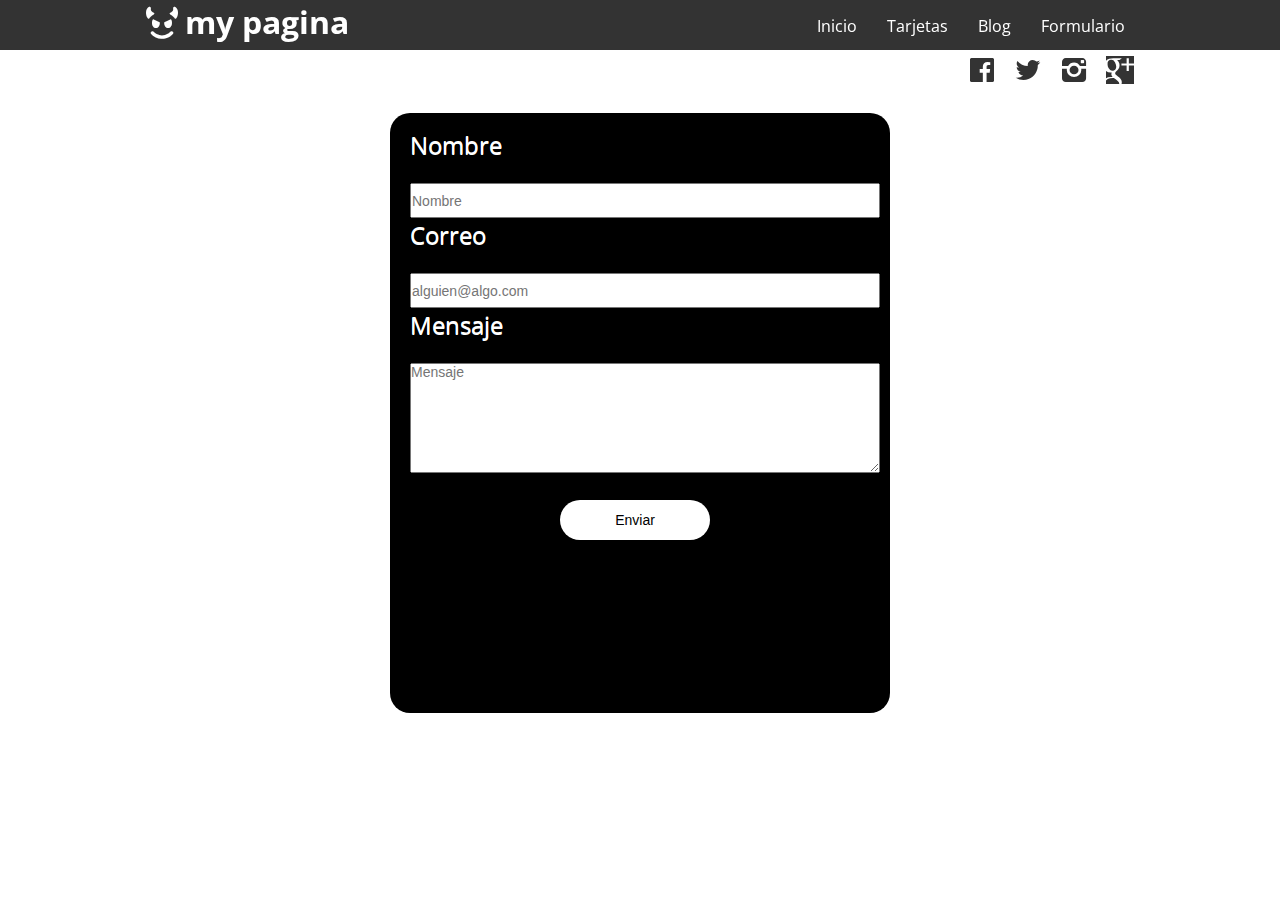
<file: formulario.html>
<!doctype html>
<html lang="en">
  <head>
    <link rel="stylesheet" href="css/fontello.css">
    <link rel="stylesheet" href="css/estilos.css">
    <header>
        <div class="contenedor">
            <form action="guardar.php" method="POST">
            <h1 class="icon-emo-devil">my pagina</h1>
            <input type="checkbox" id="menu-bar">
            <label class="icon-menu" for="menu-bar"></label> 
            <nav class="menu">
                <a href="index.html">Inicio</a>
                <a href="tarjetas.html">Tarjetas</a>
                <a href="blog.html">Blog</a>
                <a href="formulario.html">Formulario</a>
            </nav>
        </div>
     
        <footer>
            
            <div class="contenedor">
                <p class="copy">Gustavo Jesus Soto Cabello &copy; 2020</p>
                <div class="sociales">
                <a class="icon-facebook-official" href="https://www.facebook.com/tavito.sotoc/" target="blank"></a>
                <a class="icon-twitter" href="https://twitter.com/GustavoSC0311"target="blank"></a>
                <a class="icon-instagram" href="https://www.instagram.com/gustavosc0311/"target="blank"></a>
                <a class="icon-googleplus" href="https://myaccount.google.com/?utm_source=OGB&tab=mk&utm_medium=act&pli=1&gar=1"target="blank"></a>
                </div>
            </div>
        </footer>
        <div class="form">
			<form action="guardar.php" method="POST">
				<p>Nombre</p>
				<label for="nombre">Su nombre</label>
				<br>
				<input type="text" name="nombre" placeholder="Nombre" required>
				<p>Correo</p>
				<label for="correo">Direccion De Correo</label>
				<br>
				<input type="email" name="correo" placeholder="alguien@algo.com" required>
				<p>Mensaje</p>
				<label for="mensaje">Su Mensaje</label>
				<br>
				<textarea name="mensaje" placeholder="Mensaje" required></textarea>
				<br>
				<br>
				<input type="submit" value="Enviar">
            </form>
        </div>
     </header>
</file>
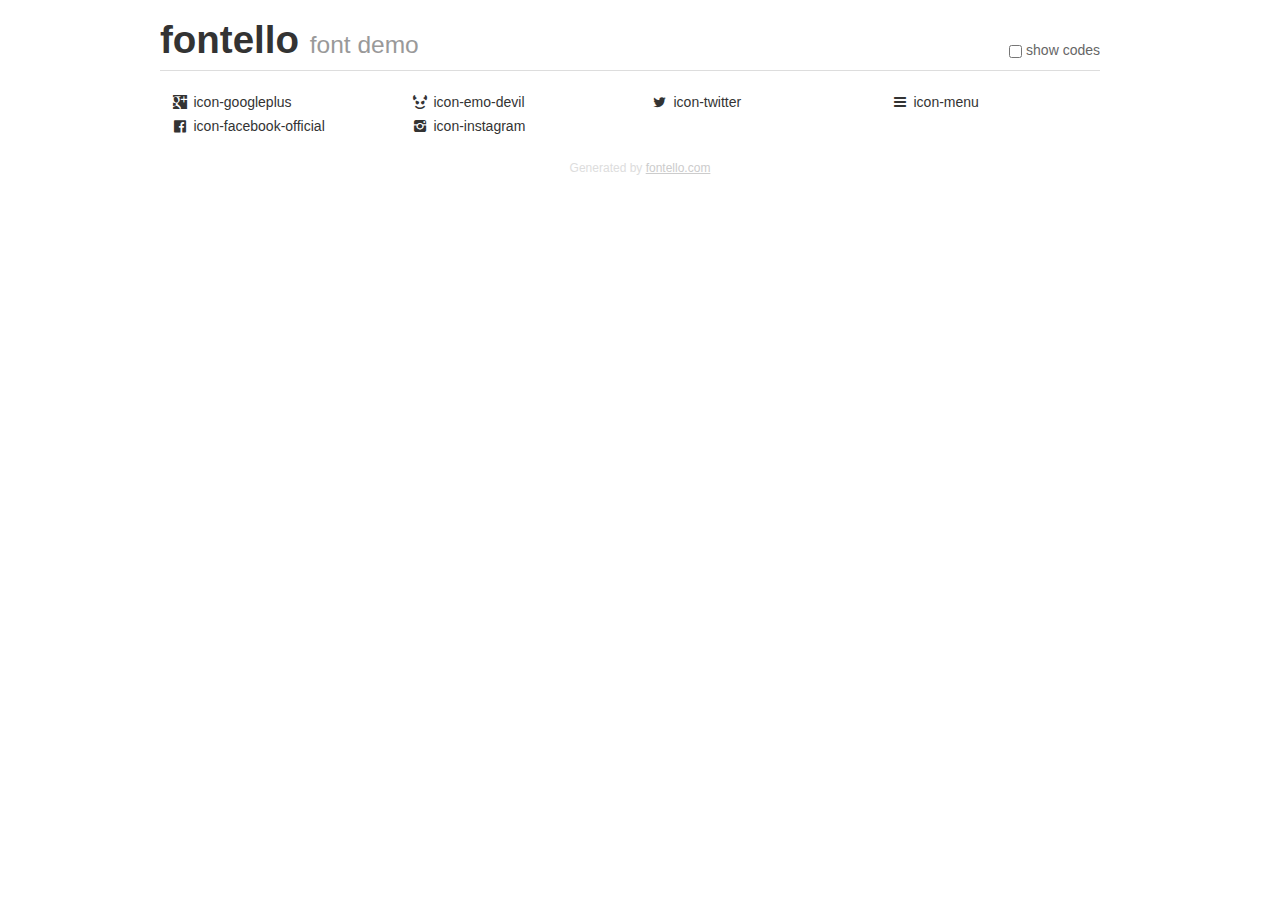
<file: fontello-e1c9a168/demo.html>
<!DOCTYPE html>
<html>
  <head><!--[if lt IE 9]><script language="javascript" type="text/javascript" src="//html5shim.googlecode.com/svn/trunk/html5.js"></script><![endif]-->
    <meta charset="UTF-8"><style>/*
 * Bootstrap v2.2.1
 *
 * Copyright 2012 Twitter, Inc
 * Licensed under the Apache License v2.0
 * http://www.apache.org/licenses/LICENSE-2.0
 *
 * Designed and built with all the love in the world @twitter by @mdo and @fat.
 */
.clearfix {
  *zoom: 1;
}
.clearfix:before,
.clearfix:after {
  display: table;
  content: "";
  line-height: 0;
}
.clearfix:after {
  clear: both;
}
html {
  font-size: 100%;
  -webkit-text-size-adjust: 100%;
  -ms-text-size-adjust: 100%;
}
a:focus {
  outline: thin dotted #333;
  outline: 5px auto -webkit-focus-ring-color;
  outline-offset: -2px;
}
a:hover,
a:active {
  outline: 0;
}
button,
input,
select,
textarea {
  margin: 0;
  font-size: 100%;
  vertical-align: middle;
}
button,
input {
  *overflow: visible;
  line-height: normal;
}
button::-moz-focus-inner,
input::-moz-focus-inner {
  padding: 0;
  border: 0;
}
body {
  margin: 0;
  font-family: "Helvetica Neue", Helvetica, Arial, sans-serif;
  font-size: 14px;
  line-height: 20px;
  color: #333;
  background-color: #fff;
}
a {
  color: #08c;
  text-decoration: none;
}
a:hover {
  color: #005580;
  text-decoration: underline;
}
.row {
  margin-left: -20px;
  *zoom: 1;
}
.row:before,
.row:after {
  display: table;
  content: "";
  line-height: 0;
}
.row:after {
  clear: both;
}
[class*="span"] {
  float: left;
  min-height: 1px;
  margin-left: 20px;
}
.container,
.navbar-static-top .container,
.navbar-fixed-top .container,
.navbar-fixed-bottom .container {
  width: 940px;
}
.span12 {
  width: 940px;
}
.span11 {
  width: 860px;
}
.span10 {
  width: 780px;
}
.span9 {
  width: 700px;
}
.span8 {
  width: 620px;
}
.span7 {
  width: 540px;
}
.span6 {
  width: 460px;
}
.span5 {
  width: 380px;
}
.span4 {
  width: 300px;
}
.span3 {
  width: 220px;
}
.span2 {
  width: 140px;
}
.span1 {
  width: 60px;
}
[class*="span"].pull-right,
.row-fluid [class*="span"].pull-right {
  float: right;
}
.container {
  margin-right: auto;
  margin-left: auto;
  *zoom: 1;
}
.container:before,
.container:after {
  display: table;
  content: "";
  line-height: 0;
}
.container:after {
  clear: both;
}
p {
  margin: 0 0 10px;
}
.lead {
  margin-bottom: 20px;
  font-size: 21px;
  font-weight: 200;
  line-height: 30px;
}
small {
  font-size: 85%;
}
h1 {
  margin: 10px 0;
  font-family: inherit;
  font-weight: bold;
  line-height: 20px;
  color: inherit;
  text-rendering: optimizelegibility;
}
h1 small {
  font-weight: normal;
  line-height: 1;
  color: #999;
}
h1 {
  line-height: 40px;
}
h1 {
  font-size: 38.5px;
}
h1 small {
  font-size: 24.5px;
}
body {
  margin-top: 90px;
}
.header {
  position: fixed;
  top: 0;
  left: 50%;
  margin-left: -480px;
  background-color: #fff;
  border-bottom: 1px solid #ddd;
  padding-top: 10px;
  z-index: 10;
}
.footer {
  color: #ddd;
  font-size: 12px;
  text-align: center;
  margin-top: 20px;
}
.footer a {
  color: #ccc;
  text-decoration: underline;
}
.the-icons {
  font-size: 14px;
  line-height: 24px;
}
.switch {
  position: absolute;
  right: 0;
  bottom: 10px;
  color: #666;
}
.switch input {
  margin-right: 0.3em;
}
.codesOn .i-name {
  display: none;
}
.codesOn .i-code {
  display: inline;
}
.i-code {
  display: none;
}
@font-face {
      font-family: 'fontello';
      src: url('./font/fontello.eot?66916986');
      src: url('./font/fontello.eot?66916986#iefix') format('embedded-opentype'),
           url('./font/fontello.woff?66916986') format('woff'),
           url('./font/fontello.ttf?66916986') format('truetype'),
           url('./font/fontello.svg?66916986#fontello') format('svg');
      font-weight: normal;
      font-style: normal;
    }
     
     
    .demo-icon
    {
      font-family: "fontello";
      font-style: normal;
      font-weight: normal;
      speak: never;
     
      display: inline-block;
      text-decoration: inherit;
      width: 1em;
      margin-right: .2em;
      text-align: center;
      /* opacity: .8; */
     
      /* For safety - reset parent styles, that can break glyph codes*/
      font-variant: normal;
      text-transform: none;
     
      /* fix buttons height, for twitter bootstrap */
      line-height: 1em;
     
      /* Animation center compensation - margins should be symmetric */
      /* remove if not needed */
      margin-left: .2em;
     
      /* You can be more comfortable with increased icons size */
      /* font-size: 120%; */
     
      /* Font smoothing. That was taken from TWBS */
      -webkit-font-smoothing: antialiased;
      -moz-osx-font-smoothing: grayscale;
     
      /* Uncomment for 3D effect */
      /* text-shadow: 1px 1px 1px rgba(127, 127, 127, 0.3); */
    }
     </style>
    <link rel="stylesheet" href="css/animation.css"><!--[if IE 7]><link rel="stylesheet" href="css/" + font.fontname + "-ie7.css"><![endif]-->
    <script>
      function toggleCodes(on) {
        var obj = document.getElementById('icons');
      
        if (on) {
          obj.className += ' codesOn';
        } else {
          obj.className = obj.className.replace(' codesOn', '');
        }
      }
      
    </script>
  </head>
  <body>
    <div class="container header">
      <h1>fontello <small>font demo</small></h1>
      <label class="switch">
        <input type="checkbox" onclick="toggleCodes(this.checked)">show codes
      </label>
    </div>
    <div class="container" id="icons">
      <div class="row">
        <div class="the-icons span3" title="Code: 0xe800"><i class="demo-icon icon-googleplus">&#xe800;</i> <span class="i-name">icon-googleplus</span><span class="i-code">0xe800</span></div>
        <div class="the-icons span3" title="Code: 0xe805"><i class="demo-icon icon-emo-devil">&#xe805;</i> <span class="i-name">icon-emo-devil</span><span class="i-code">0xe805</span></div>
        <div class="the-icons span3" title="Code: 0xf099"><i class="demo-icon icon-twitter">&#xf099;</i> <span class="i-name">icon-twitter</span><span class="i-code">0xf099</span></div>
        <div class="the-icons span3" title="Code: 0xf0c9"><i class="demo-icon icon-menu">&#xf0c9;</i> <span class="i-name">icon-menu</span><span class="i-code">0xf0c9</span></div>
      </div>
      <div class="row">
        <div class="the-icons span3" title="Code: 0xf230"><i class="demo-icon icon-facebook-official">&#xf230;</i> <span class="i-name">icon-facebook-official</span><span class="i-code">0xf230</span></div>
        <div class="the-icons span3" title="Code: 0xf32d"><i class="demo-icon icon-instagram">&#xf32d;</i> <span class="i-name">icon-instagram</span><span class="i-code">0xf32d</span></div>
      </div>
    </div>
    <div class="container footer">Generated by <a href="http://fontello.com">fontello.com</a></div>
  </body>
</html>
</file>
<file: css/fontello.css>
@font-face {
  font-family: 'fontello';
  src: url('../font/fontello.eot?34199862');
  src: url('../font/fontello.eot?34199862#iefix') format('embedded-opentype'),
       url('../font/fontello.woff2?34199862') format('woff2'),
       url('../font/fontello.woff?34199862') format('woff'),
       url('../font/fontello.ttf?34199862') format('truetype'),
       url('../font/fontello.svg?34199862#fontello') format('svg');
  font-weight: normal;
  font-style: normal;
}
/* Chrome hack: SVG is rendered more smooth in Windozze. 100% magic, uncomment if you need it. */
/* Note, that will break hinting! In other OS-es font will be not as sharp as it could be */
/*
@media screen and (-webkit-min-device-pixel-ratio:0) {
  @font-face {
    font-family: 'fontello';
    src: url('../font/fontello.svg?34199862#fontello') format('svg');
  }
}
*/
 
 [class^="icon-"]:before, [class*=" icon-"]:before {
  font-family: "fontello";
  font-style: normal;
  font-weight: normal;
  speak: never;
 
  display: inline-block;
  text-decoration: inherit;
  width: 1em;
  margin-right: .2em;
  text-align: center;
  /* opacity: .8; */
 
  /* For safety - reset parent styles, that can break glyph codes*/
  font-variant: normal;
  text-transform: none;
 
  /* fix buttons height, for twitter bootstrap */
  line-height: 1em;
 
  /* Animation center compensation - margins should be symmetric */
  /* remove if not needed */
  margin-left: .2em;
 
  /* you can be more comfortable with increased icons size */
  /* font-size: 120%; */
 
  /* Font smoothing. That was taken from TWBS */
  -webkit-font-smoothing: antialiased;
  -moz-osx-font-smoothing: grayscale;
 
  /* Uncomment for 3D effect */
  /* text-shadow: 1px 1px 1px rgba(127, 127, 127, 0.3); */
}
 
.icon-googleplus:before { content: '\e800'; } /* '' */
.icon-emo-devil:before { content: '\e805'; } /* '' */
.icon-twitter:before { content: '\f099'; } /* '' */
.icon-menu:before { content: '\f0c9'; } /* '' */
.icon-facebook-official:before { content: '\f230'; } /* '' */
.icon-instagram:before { content: '\f32d'; } /* '' */
</file>
<file: css/estilos.css>
@import url(https://fonts.googleapis.com/css?family=Open+Sans);
@import url(menu.css);
@import url(banner.css);    
@import url(blog.css);
@import url(info.css);
@import url(formulario.css);
@import url(style.css);
* {
    margin: 0;
    padding: 0;
    box-sizing: border-box;
}
body {
    font-family: 'Open Sans', sans-serif;
}
header {
width: 100%;
height: 50px;
background: #333; /*darle un color a my pagina*/
color: #fff;      /*color del texto*/

position: fixed; /*para que se quede pegado*/
top: 0;
left: 0;
z-index: 100;
}

.contenedor{
    width: 98%;
    margin: auto; /*para que este centreado*/
}
h1{
    float: left;
}
header .contenedor {
    display: table;
}

section {
    width: 100%;
    margin-bottom: 25px;
}

#Bienvenidos {
    text-align: center;
}
/*SOCIALES*/
footer .contenedor{
    display: flex;
    flex-wrap: wrap;
    justify-content: center;
    padding-bottom: 25px;
}
.copy {
    font-size: 20px;
}
.sociales {
    width: 100%;
    text-align: center;
    font-size: 28px;

}
.sociales a{
    color: #333333;
    text-decoration: none;
}
@media (min-width:768px) {
    .sociales {
        width: auto;
    }
    footer .contenedor {
        justify-content: space-between;
    }
}

@media (min-width:1024px) {
    .contenedor {
        width: 1000px;
    }
}
</file>
<file: fontello-e1c9a168/css/animation.css>
/*
   Animation example, for spinners
*/
.animate-spin {
  -moz-animation: spin 2s infinite linear;
  -o-animation: spin 2s infinite linear;
  -webkit-animation: spin 2s infinite linear;
  animation: spin 2s infinite linear;
  display: inline-block;
}
@-moz-keyframes spin {
  0% {
    -moz-transform: rotate(0deg);
    -o-transform: rotate(0deg);
    -webkit-transform: rotate(0deg);
    transform: rotate(0deg);
  }

  100% {
    -moz-transform: rotate(359deg);
    -o-transform: rotate(359deg);
    -webkit-transform: rotate(359deg);
    transform: rotate(359deg);
  }
}
@-webkit-keyframes spin {
  0% {
    -moz-transform: rotate(0deg);
    -o-transform: rotate(0deg);
    -webkit-transform: rotate(0deg);
    transform: rotate(0deg);
  }

  100% {
    -moz-transform: rotate(359deg);
    -o-transform: rotate(359deg);
    -webkit-transform: rotate(359deg);
    transform: rotate(359deg);
  }
}
@-o-keyframes spin {
  0% {
    -moz-transform: rotate(0deg);
    -o-transform: rotate(0deg);
    -webkit-transform: rotate(0deg);
    transform: rotate(0deg);
  }

  100% {
    -moz-transform: rotate(359deg);
    -o-transform: rotate(359deg);
    -webkit-transform: rotate(359deg);
    transform: rotate(359deg);
  }
}
@-ms-keyframes spin {
  0% {
    -moz-transform: rotate(0deg);
    -o-transform: rotate(0deg);
    -webkit-transform: rotate(0deg);
    transform: rotate(0deg);
  }

  100% {
    -moz-transform: rotate(359deg);
    -o-transform: rotate(359deg);
    -webkit-transform: rotate(359deg);
    transform: rotate(359deg);
  }
}
@keyframes spin {
  0% {
    -moz-transform: rotate(0deg);
    -o-transform: rotate(0deg);
    -webkit-transform: rotate(0deg);
    transform: rotate(0deg);
  }

  100% {
    -moz-transform: rotate(359deg);
    -o-transform: rotate(359deg);
    -webkit-transform: rotate(359deg);
    transform: rotate(359deg);
  }
}
</file>
